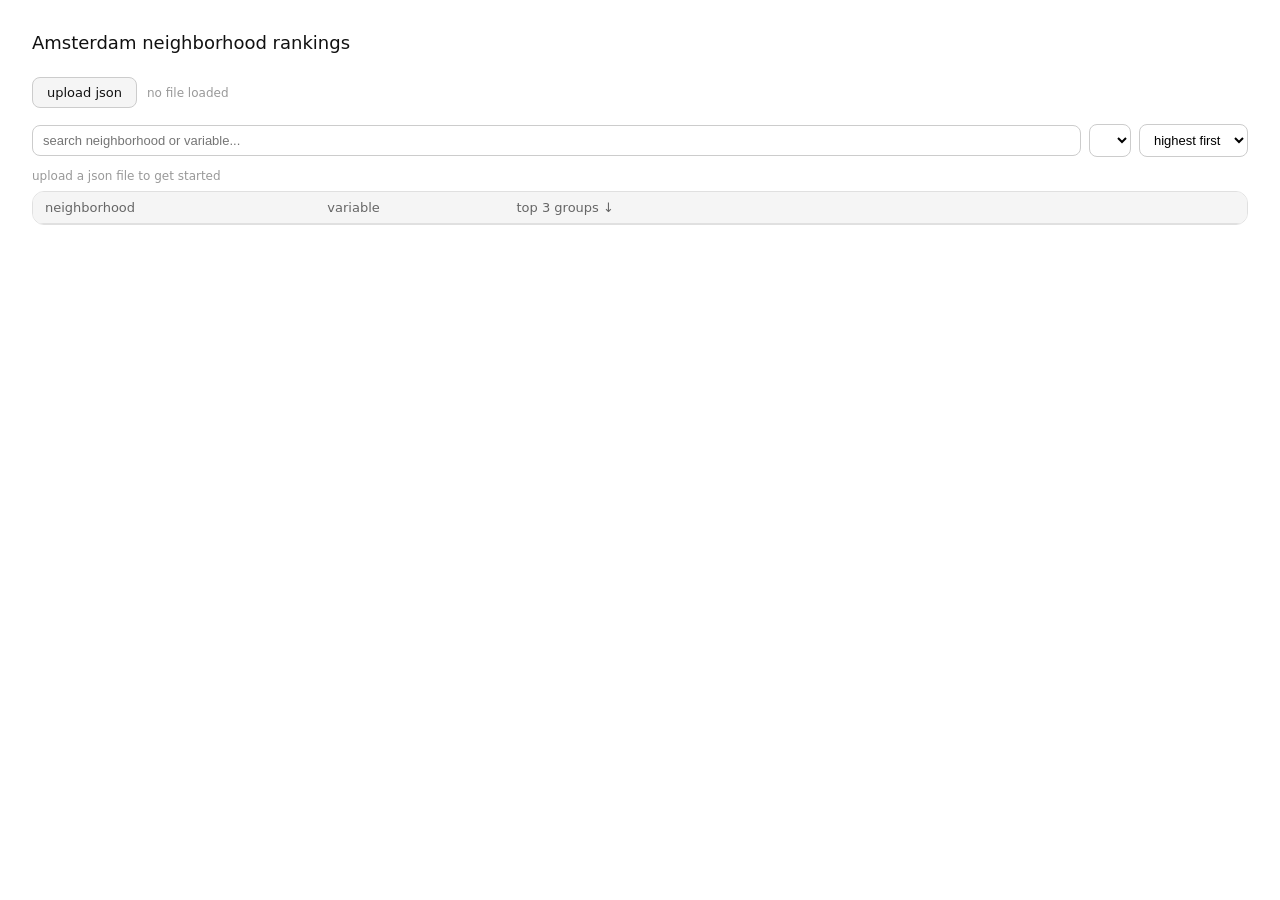
<file: Data/rankings_ams.html>
<!DOCTYPE html>
<html lang="en">
<head>
  <meta charset="UTF-8">
  <meta name="viewport" content="width=device-width, initial-scale=1.0">
  <title>Amsterdam Neighborhood Rankings</title>
  <style>
    * { box-sizing: border-box; margin: 0; padding: 0; }
    body { font-family: system-ui, sans-serif; background: #fff; color: #111; padding: 2rem; }
    h1 { font-size: 18px; font-weight: 500; margin-bottom: 1.5rem; }
    .controls { display: flex; gap: 8px; margin-bottom: 12px; flex-wrap: wrap; align-items: center; }
    .controls input { flex: 1; min-width: 160px; padding: 7px 10px; border-radius: 8px; border: 0.5px solid #ccc; font-size: 13px; }
    .controls select { padding: 7px 10px; border-radius: 8px; border: 0.5px solid #ccc; font-size: 13px; background: #fff; }
    .tbl-wrap { overflow-x: auto; border-radius: 12px; border: 0.5px solid #e0e0e0; }
    table { width: 100%; border-collapse: collapse; font-size: 13px; }
    th { background: #f5f5f5; padding: 8px 12px; text-align: left; font-weight: 500; color: #666; border-bottom: 0.5px solid #e0e0e0; white-space: nowrap; cursor: pointer; }
    th:hover { color: #111; }
    td { padding: 8px 12px; border-bottom: 0.5px solid #e0e0e0; vertical-align: middle; }
    tr:last-child td { border-bottom: none; }
    tr:hover td { background: #fafafa; }
    .bar-wrap { display: flex; align-items: center; gap: 6px; }
    .bar { height: 8px; border-radius: 4px; min-width: 2px; }
    .val { font-size: 12px; color: #666; min-width: 40px; }
    .pill { font-size: 11px; padding: 2px 8px; border-radius: 20px; display: inline-block; }
    .count { font-size: 12px; color: #999; margin-bottom: 8px; }

    @media (prefers-color-scheme: dark) {
      body { background: #1a1a1a; color: #eee; }
      .controls input, .controls select { background: #2a2a2a; color: #eee; border-color: #444; }
      th { background: #2a2a2a; color: #aaa; border-color: #333; }
      td { border-color: #333; }
      tr:hover td { background: #222; }
      .tbl-wrap { border-color: #333; }
    }
  </style>
</head>
<body>
  <h1>Amsterdam neighborhood rankings</h1>

  <div style="margin-bottom:16px;display:flex;align-items:center;gap:10px">
    <label for="file-upload" style="font-size:13px;padding:7px 14px;border-radius:8px;border:0.5px solid #ccc;cursor:pointer;background:#f5f5f5">upload json</label>
    <input id="file-upload" type="file" accept=".json" style="display:none" onchange="loadJSON(this)">
    <span id="file-name" style="font-size:12px;color:#999">no file loaded</span>
  </div>

  <div class="controls">
    <input id="search" placeholder="search neighborhood or variable..." oninput="render()">
    <select id="filter-var" onchange="render()"></select>
    <select id="sort-dir" onchange="render()">
      <option value="desc">highest first</option>
      <option value="asc">lowest first</option>
    </select>
  </div>
  <div class="count" id="count"></div>
  <div class="tbl-wrap">
    <table>
      <thead>
        <tr>
          <th onclick="toggleSort('neighborhood')">neighborhood <span id="arr-neighborhood"></span></th>
          <th onclick="toggleSort('variable')">variable <span id="arr-variable"></span></th>
          <th onclick="toggleSort('top_val')" style="min-width:300px">top 3 groups <span id="arr-top_val">↓</span></th>
        </tr>
      </thead>
      <tbody id="tbody"></tbody>
    </table>
  </div>

  <script>
    const SKIP_COLS = new Set(['id','name','type','outcome','gemeentecode','gemeentenaam']);
    const PALETTE = ['#378ADD','#1D9E75','#D85A30','#D4537E','#BA7517','#7F77DD','#639922','#E24B4A'];
    let ROWS = [], allVars = [], VAR_COLORS = {}, maxByVar = {};
    let sortCol = 'top_val', sortDir = 'desc';

    function loadJSON(input) {
      const file = input.files[0];
      if (!file) return;
      document.getElementById('file-name').textContent = file.name;
      const reader = new FileReader();
      reader.onload = e => {
        try {
          const raw = JSON.parse(e.target.result);
          processData(raw);
        } catch {
          document.getElementById('file-name').textContent = 'invalid JSON file';
        }
      };
      reader.readAsText(file);
    }

    function processData(raw) {
      ROWS = raw.map(d => {
        const variable = d.outcome || d.variable || '';
        const neighborhood = d.name || d.neighborhood || '';
        const entries = Object.entries(d)
          .filter(([k, v]) => !SKIP_COLS.has(k) && v !== null && !isNaN(v))
          .map(([k, v]) => ({ k, v: parseFloat(v) }))
          .sort((a, b) => b.v - a.v)
          .slice(0, 3);
        return {
          neighborhood,
          variable,
          top_vars: entries.map(e => e.k),
          top_vals: entries.map(e => e.v),
          top_val: entries[0] ? entries[0].v : 0
        };
      });

      allVars = [...new Set(ROWS.map(d => d.variable))];
      allVars.forEach((v, i) => VAR_COLORS[v] = PALETTE[i % PALETTE.length]);
      allVars.forEach(v => {
        maxByVar[v] = Math.max(...ROWS.filter(d => d.variable === v).map(d => d.top_val));
      });

      buildVarFilter();
      render();
    }

    function toggleSort(col) {
      if (sortCol === col) sortDir = sortDir === 'desc' ? 'asc' : 'desc';
      else { sortCol = col; sortDir = 'desc'; }
      document.getElementById('sort-dir').value = sortDir;
      render();
    }

    function buildVarFilter() {
      const sel = document.getElementById('filter-var');
      sel.innerHTML = '<option value="">all variables</option>' +
        allVars.map(v => `<option value="${v}">${v}</option>`).join('');
    }

    function render() {
      const q = document.getElementById('search').value.toLowerCase();
      const filterVar = document.getElementById('filter-var').value;
      sortDir = document.getElementById('sort-dir').value;

      let rows = ROWS.filter(d =>
        (d.neighborhood.toLowerCase().includes(q) || d.variable.toLowerCase().includes(q) || d.top_vars.join(' ').toLowerCase().includes(q)) &&
        (filterVar === '' || d.variable === filterVar)
      );

      rows.sort((a, b) => {
        let va = a[sortCol], vb = b[sortCol];
        if (va < vb) return sortDir === 'asc' ? -1 : 1;
        if (va > vb) return sortDir === 'asc' ? 1 : -1;
        return 0;
      });

      ['neighborhood','variable','top_val'].forEach(c => {
        const el = document.getElementById('arr-' + c);
        if (el) el.textContent = sortCol === c ? (sortDir === 'desc' ? '↓' : '↑') : '';
      });

      document.getElementById('count').textContent = rows.length + ' neighborhoods';

      document.getElementById('tbody').innerHTML = rows.map(d => {
        const color = VAR_COLORS[d.variable] || '#888';
        const max = maxByVar[d.variable] || 1;
        const bars = d.top_vars.map((v, i) => {
          const w = Math.round((d.top_vals[i] / max) * 100);
          return `<div style="display:flex;align-items:center;gap:6px;margin-bottom:3px">
            <span style="font-size:11px;color:#888;min-width:180px">${v.replace(/_/g,' ')}</span>
            <div class="bar" style="width:${w}px;background:${color}"></div>
            <span class="val">${d.top_vals[i].toFixed(2)}</span>
          </div>`;
        }).join('');
        return `<tr>
          <td style="font-weight:500">${d.neighborhood}</td>
          <td><span class="pill" style="background:${color}22;color:${color}">${d.variable}</span></td>
          <td>${bars}</td>
        </tr>`;
      }).join('');
    }

    document.getElementById('count').textContent = 'upload a json file to get started';
  </script>
</body>
</html>
</file>
